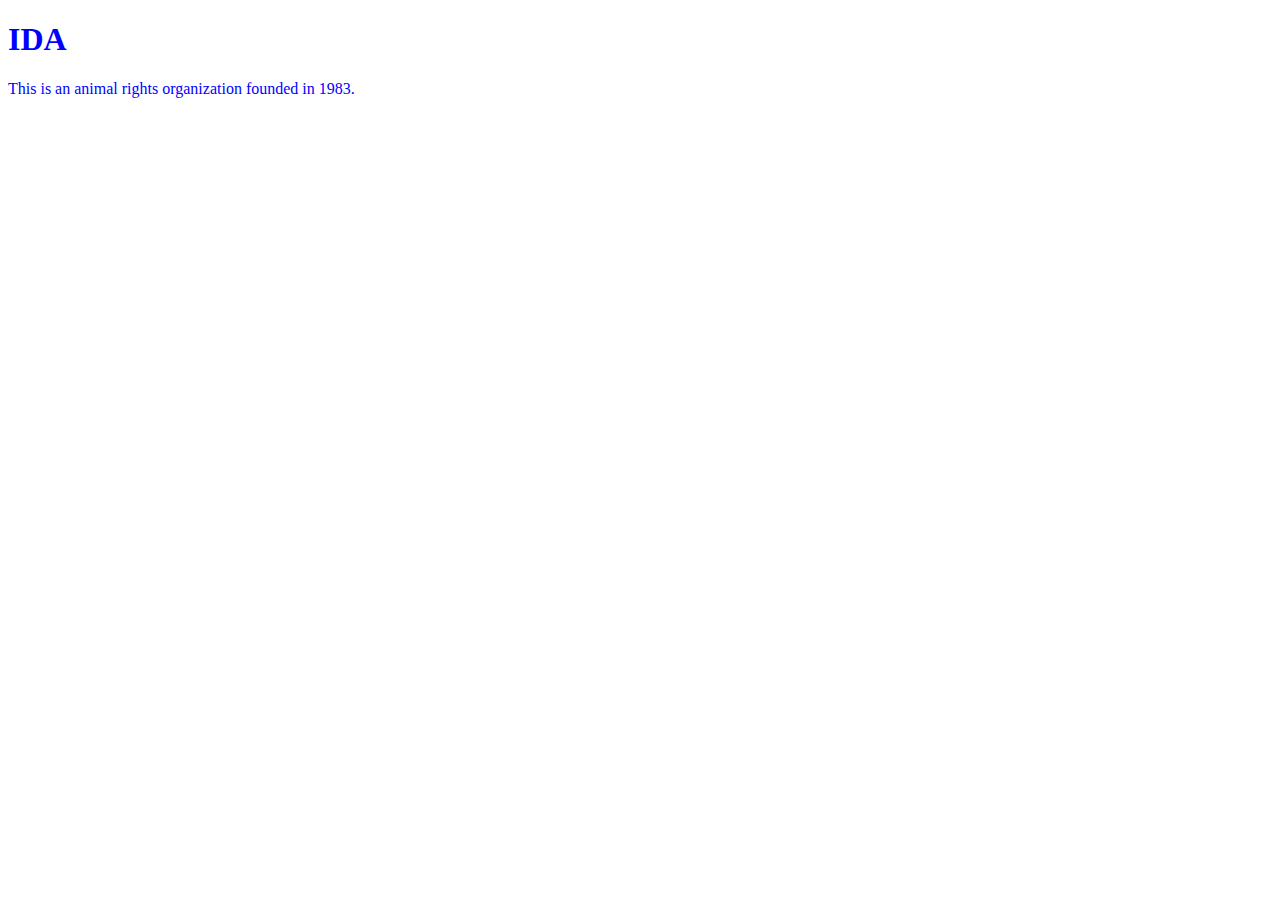
<file: unit_1/index.html>
<!DOCTYPE html>
<html>
<head>
	<title>IDA</title>
	<link rel="stylesheet" type="text/css" href="css/style.css">
	<!-- This is where i linked my stylesheet to my index.html -->
	<!-- This is the standard comment tag -->
</head>
<body>
	<h1>IDA</h1>
	<p>This is an animal rights organization founded in 1983.</p>

</body>
</html>
</file>
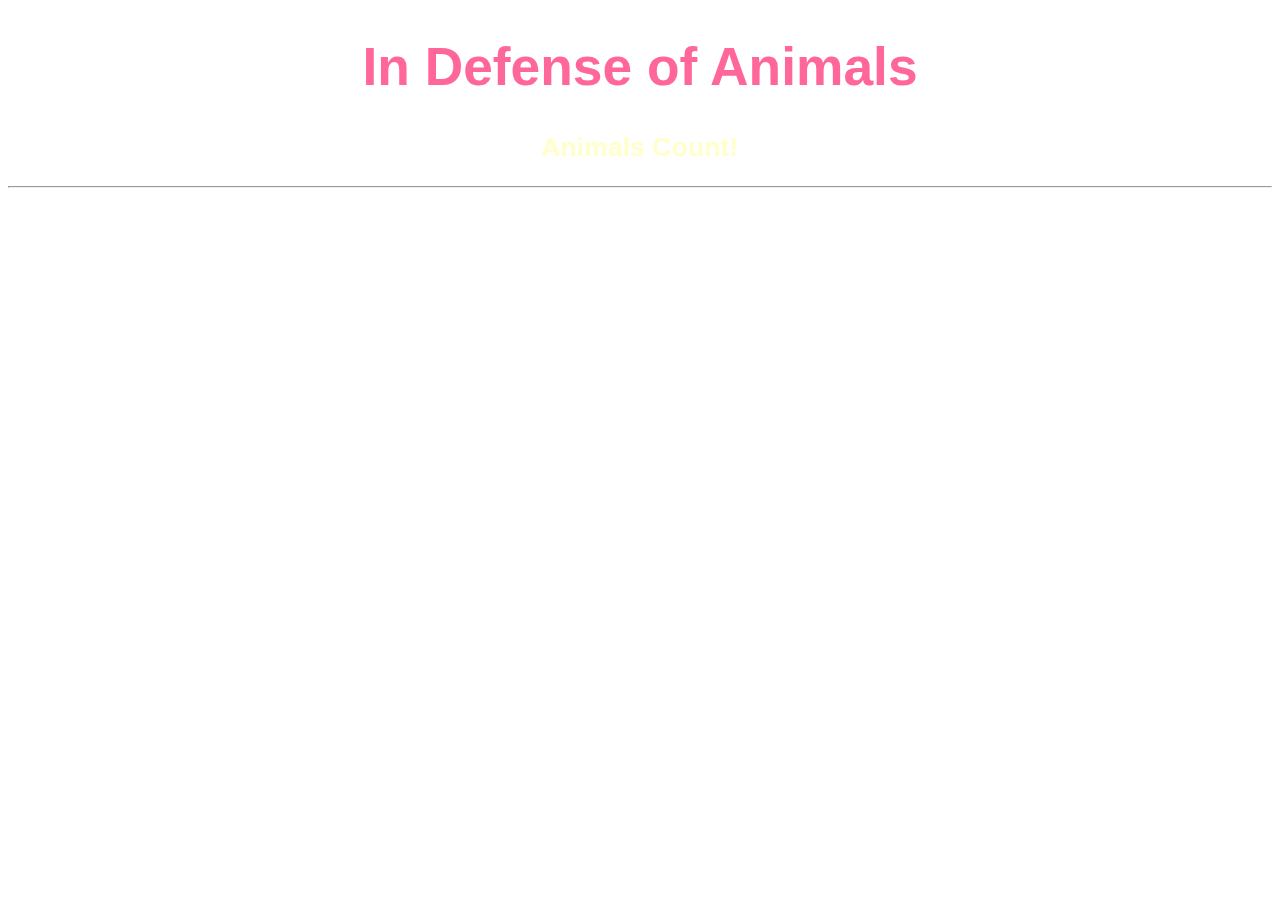
<file: unit_3/index.html>
<!DOCTYPE html>
<html>
<head>
	<title>IDA</title>
	<link rel="stylesheet" type="text/css" href="css/style.css">
	<!-- This is where i linked my stylesheet to my index.html -->
	<!-- This is the standard comment tag -->
</head>
<body>
	<div align="middle">
	<h1>In Defense of Animals</h1>
	<h2>Animals Count!</h2>
	</div>

	<hr>
	
	<!-- <img src="images/animals/africa.png"> -->
	<!-- <img src="https://scontent-sjc2-1.xx.fbcdn.net/hphotos-xpa1/v/t1.0-9/10171262_10153789560722346_5034372466325152163_n.jpg?oh=e77d7a9f031c02468e4042931c18abdb&oe=570972B3"> -->

	<p>Our mission is to create a nonviolent future for all animals--for both nonhumans and humans--focusing on animal exploitation and abuse as the root cause, and as an early predictor, of our violent society.</p>

	<p><a href="mailto:marilyn5001@gmail.com">Contact Me</a></p>

</body>
</html>
</file>
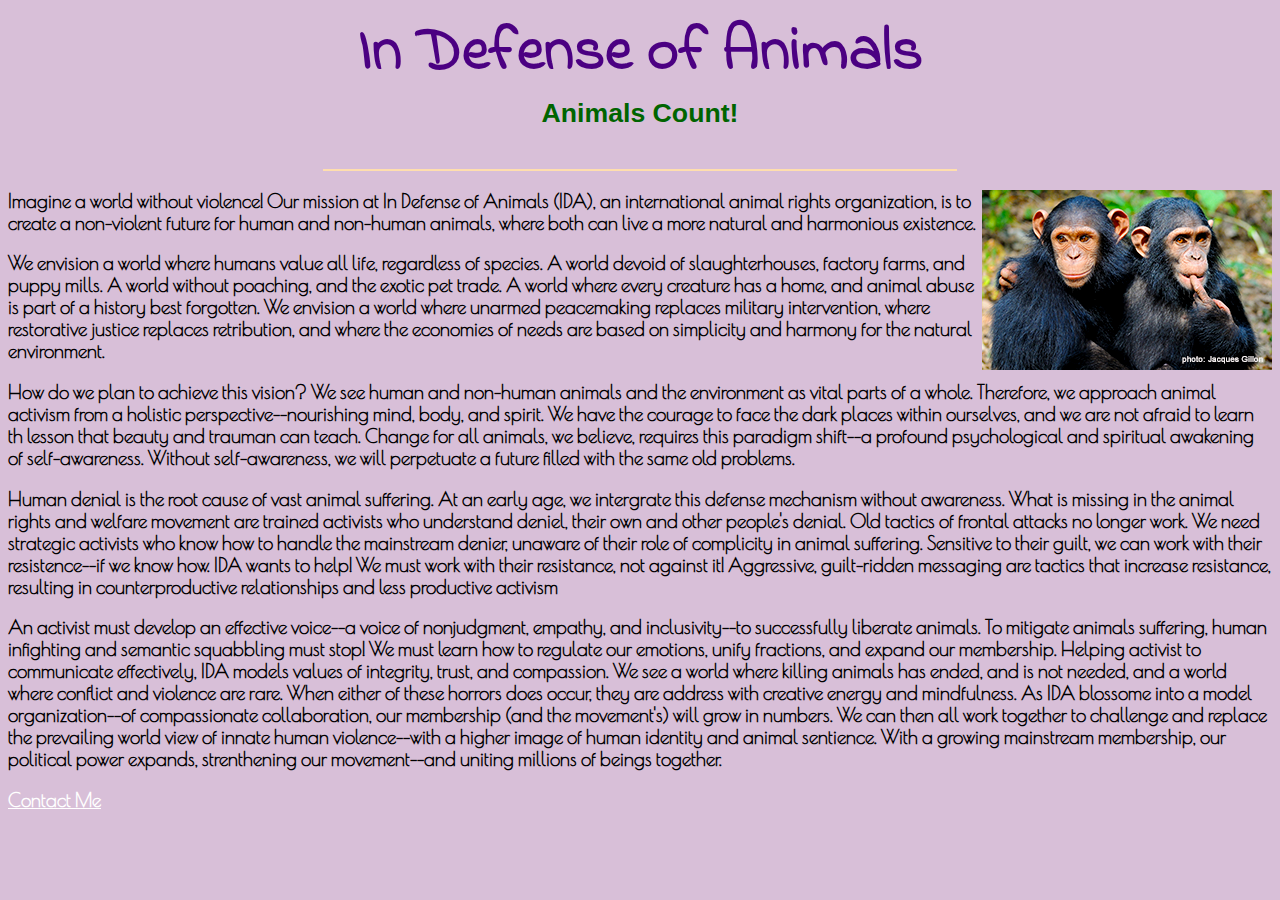
<file: unit_4/index.html>
<!DOCTYPE html>
<html>
<head>
	<title>IDA</title>
	<link rel="stylesheet" type="text/css" href="css/style.css">
	<!-- This is where i linked my stylesheet to my index.html -->
	<!-- This is the standard comment tag -->
<link href='https://fonts.googleapis.com/css?family=Indie+Flower' rel='stylesheet' type='text/css'>
<link href='https://fonts.googleapis.com/css?family=Poiret+One' rel='stylesheet' type='text/css'>
</head>
<body>
	<div align="middle">
	<h1>In Defense of Animals</h1>
	<h2>Animals Count!</h2>
	</div>

	<hr color="#FFDEAD" width="50%">
	
	<!-- <img src="images/animals/africa.png"> -->
	<!-- <img src="https://scontent-sjc2-1.xx.fbcdn.net/hphotos-xpa1/v/t1.0-9/10171262_10153789560722346_5034372466325152163_n.jpg?oh=e77d7a9f031c02468e4042931c18abdb&oe=570972B3"> -->

	<p>  <img src="images/animals/africa.png" alt="Chimpanzee" align="right"> Imagine a world without violence!  Our mission at In Defense of Animals (IDA), an international animal rights organization, is to create a non-violent future for human and non-human animals, where both can live a more natural and harmonious existence.</p>

	<p>We envision a world where humans value all life, regardless of species.  A world devoid of slaughterhouses, factory farms, and puppy mills.  A world without poaching, and the exotic pet trade. A world where every creature has a home, and animal abuse is part of a history best forgotten. We envision a world where unarmed peacemaking replaces military intervention, where restorative justice replaces retribution, and where the economies of needs are based on simplicity and harmony for the natural environment.</p>

	<P>How do we plan to achieve this vision? We see human and non-human animals and the environment as vital parts of a whole.  Therefore, we approach animal activism from a holistic perspective--nourishing mind, body, and spirit.  We have the courage to face the dark places within ourselves, and we are not afraid to learn th lesson that beauty and trauman can teach.  Change for all animals, we believe, requires this paradigm shift--a profound psychological and spiritual awakening of self-awareness.  Without self-awareness, we will perpetuate a future filled with the same old problems.</P>

	<p>Human denial is the root cause of vast animal suffering.  At an early age, we intergrate this defense mechanism without awareness.  What is missing in the animal rights and welfare movement are trained activists who understand deniel, their own and other people's denial. Old tactics of frontal attacks no longer work.  We need strategic activists who know how to handle the mainstream denier, unaware of their role of complicity in animal suffering.  Sensitive to their guilt, we can work with their resistence--if we know how. IDA wants to help!  We must work with their resistance, not against it! Aggressive, guilt-ridden messaging are tactics that increase resistance, resulting in counterproductive relationships and less productive activism</p>

	<p>An activist must develop an effective voice--a voice of nonjudgment, empathy, and inclusivity--to successfully liberate animals. To mitigate animals suffering, human infighting and semantic squabbling must stop! We must learn how to regulate our emotions, unify fractions, and expand our membership. Helping activist to communicate effectively, IDA models values of integrity, trust, and compassion.  We see a world where killing animals has ended, and is not needed, and a world where conflict and violence are rare.  When either of these horrors does occur, they are address with creative energy and mindfulness.  As IDA blossome into a model organization--of compassionate collaboration, our membership (and the movement's) will grow in numbers. We can then all work together to challenge and replace the prevailing world view of innate human violence--with a higher image of human identity and animal sentience.  With a growing mainstream membership, our political power expands, strenthening our movement--and uniting millions of beings together.</p>
	<p><a href="mailto:marilyn5001@gmail.com">Contact Me</a></p>

</body>
</html>
</file>
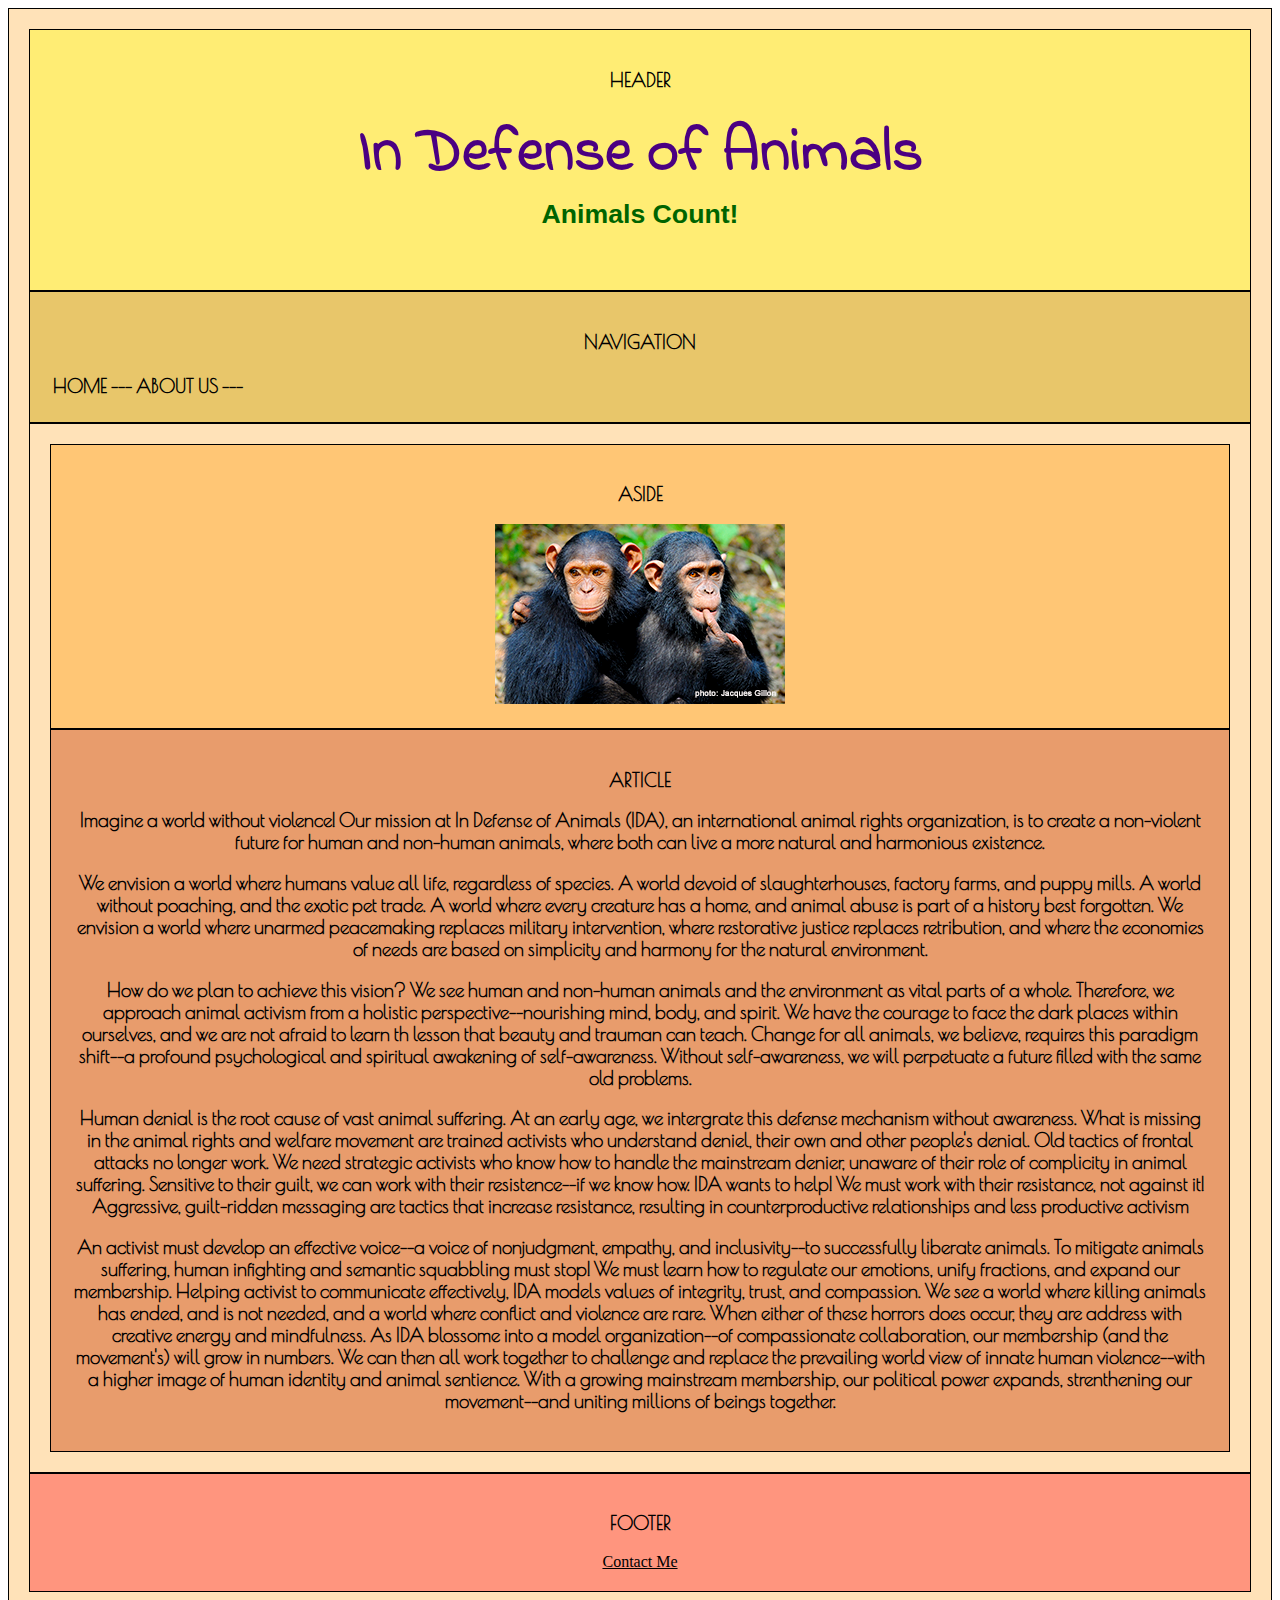
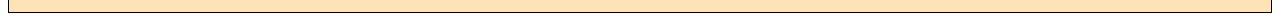
<file: unit_5/index.html>
<!DOCTYPE html>
<html>
<head>
	<title>IDA</title>
	<link rel="stylesheet" type="text/css" href="css/style.css">
	<!-- This is where i linked my stylesheet to my index.html -->
	<!-- This is the standard comment tag -->
<link href='https://fonts.googleapis.com/css?family=Indie+Flower' rel='stylesheet' type='text/css'>
<link href='https://fonts.googleapis.com/css?family=Poiret+One' rel='stylesheet' type='text/css'>
</head>
<body>
	<div class="wrapper">
	<header>
	<p>HEADER</p>
		<h1>In Defense of Animals</h1>
		<h2>Animals Count!</h2>
	</header>
	<nav>
		<p>NAVIGATION</p>
	<table>
		<tr>
			<td>HOME   ---   </td>
			<td>ABOUT US   ---   </td>
		<tr>
	</table>
	</nav>
	<section id="one">
		<aside class="picture">
			<p>ASIDE</p>
			<img src="images/animals/africa.png" alt="Chimpanzee">
		</aside>
		<article class="description">
			<p>ARTICLE</p>
			<p>  Imagine a world without violence!  Our mission at In Defense of Animals (IDA), an international animal rights organization, is to create a non-violent future for human and non-human animals, where both can live a more natural and harmonious existence.</p>
			<p>We envision a world where humans value all life, regardless of species.  A world devoid of slaughterhouses, factory farms, and puppy mills.  A world without poaching, and the exotic pet trade. A world where every creature has a home, and animal abuse is part of a history best forgotten. We envision a world where unarmed peacemaking replaces military intervention, where restorative justice replaces retribution, and where the economies of needs are based on simplicity and harmony for the natural environment.</p>
			<p>How do we plan to achieve this vision? We see human and non-human animals and the environment as vital parts of a whole.  Therefore, we approach animal activism from a holistic perspective--nourishing mind, body, and spirit.  We have the courage to face the dark places within ourselves, and we are not afraid to learn th lesson that beauty and trauman can teach.  Change for all animals, we believe, requires this paradigm shift--a profound psychological and spiritual awakening of self-awareness.  Without self-awareness, we will perpetuate a future filled with the same old problems.</P>
			<p>Human denial is the root cause of vast animal suffering.  At an early age, we intergrate this defense mechanism without awareness.  What is missing in the animal rights and welfare movement are trained activists who understand deniel, their own and other people's denial. Old tactics of frontal attacks no longer work.  We need strategic activists who know how to handle the mainstream denier, unaware of their role of complicity in animal suffering.  Sensitive to their guilt, we can work with their resistence--if we know how. IDA wants to help!  We must work with their resistance, not against it! Aggressive, guilt-ridden messaging are tactics that increase resistance, resulting in counterproductive relationships and less productive activism</p>
			<p>An activist must develop an effective voice--a voice of nonjudgment, empathy, and inclusivity--to successfully liberate animals. To mitigate animals suffering, human infighting and semantic squabbling must stop! We must learn how to regulate our emotions, unify fractions, and expand our membership. Helping activist to communicate effectively, IDA models values of integrity, trust, and compassion.  We see a world where killing animals has ended, and is not needed, and a world where conflict and violence are rare.  When either of these horrors does occur, they are address with creative energy and mindfulness.  As IDA blossome into a model organization--of compassionate collaboration, our membership (and the movement's) will grow in numbers. We can then all work together to challenge and replace the prevailing world view of innate human violence--with a higher image of human identity and animal sentience.  With a growing mainstream membership, our political power expands, strenthening our movement--and uniting millions of beings together.</p>
		</article>
	</section>
	<footer>
		<p>FOOTER</p>
			<a href="mailto:marilyn5001@gmail.com">Contact Me</a>
	</footer>

	</div>
</body>
</html>
</file>
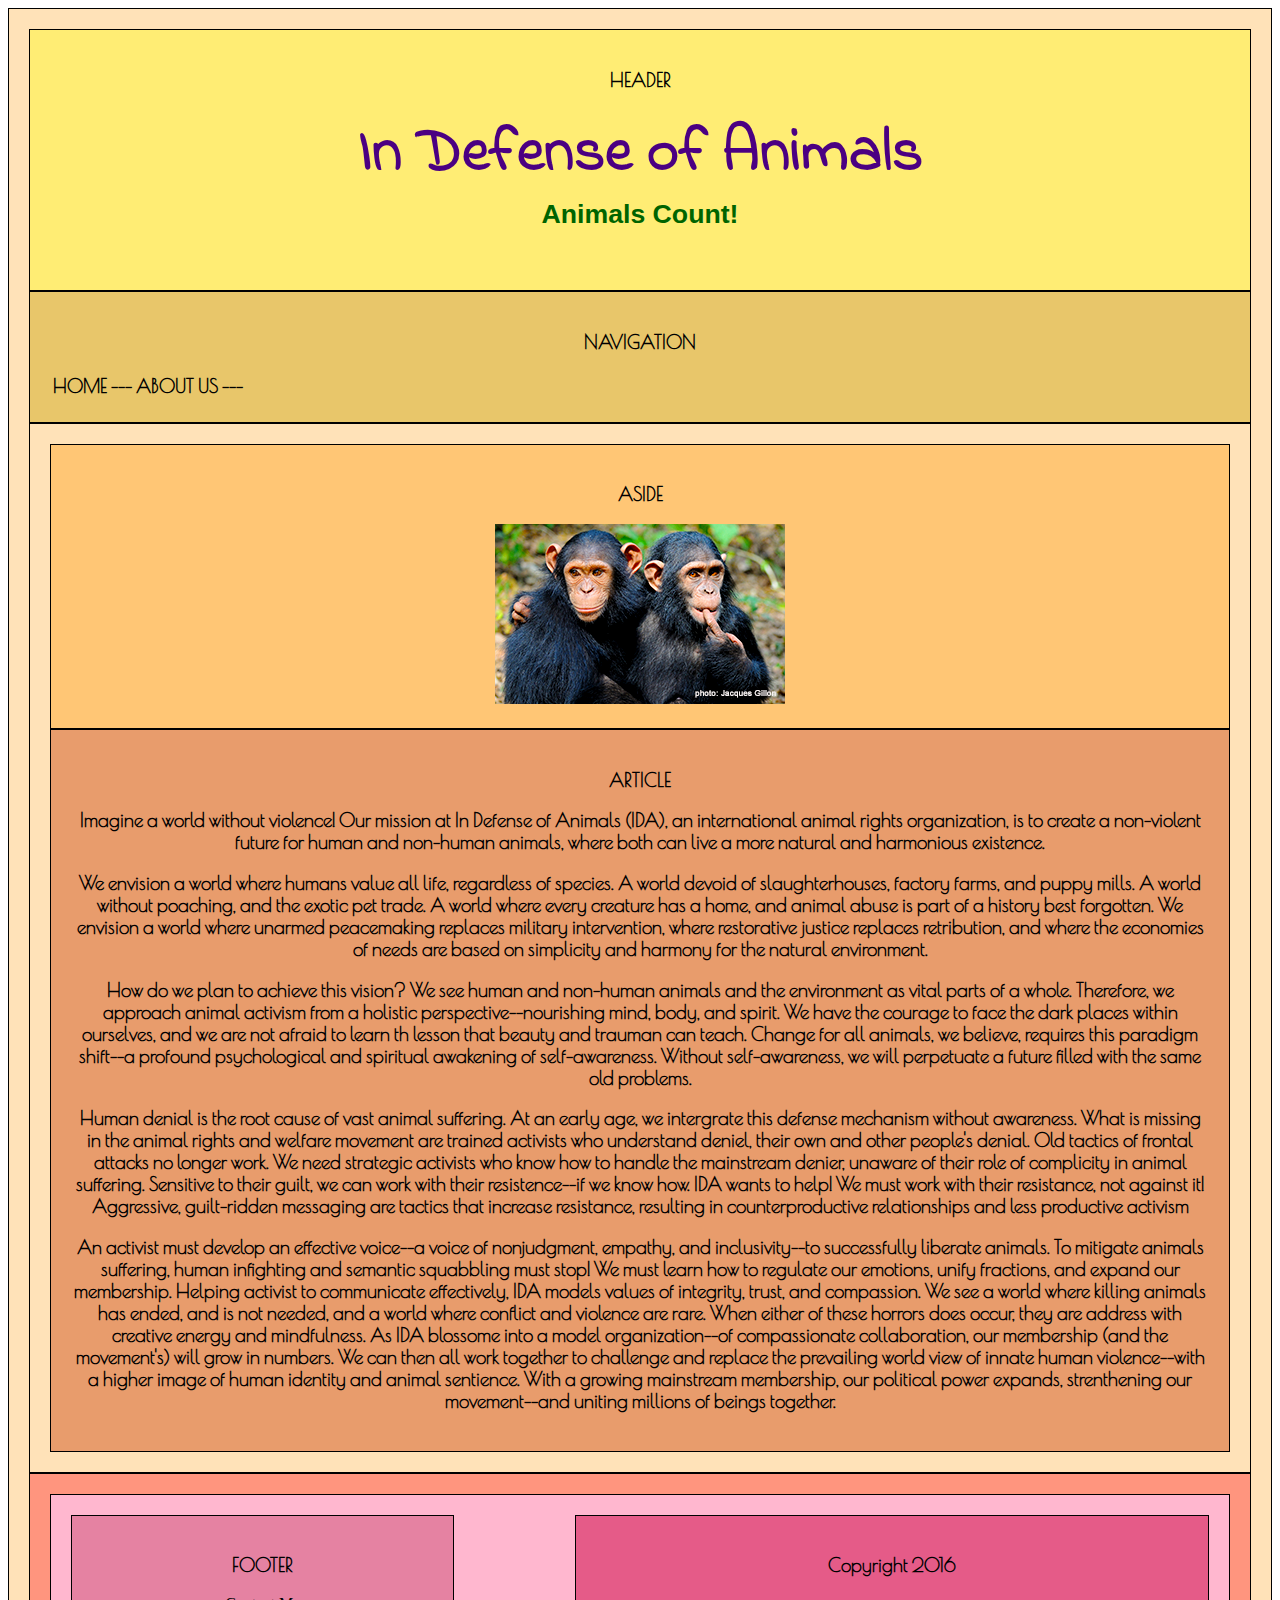
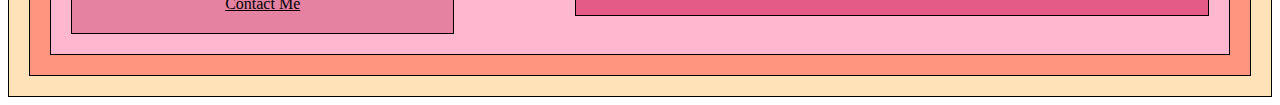
<file: unit_6/index.html>
<!DOCTYPE html>
<html>
<head>
	<title>IDA</title>
	<link rel="stylesheet" type="text/css" href="css/style.css">
	<!-- This is where i linked my stylesheet to my index.html -->
	<!-- This is the standard comment tag -->
<link href='https://fonts.googleapis.com/css?family=Indie+Flower' rel='stylesheet' type='text/css'>
<link href='https://fonts.googleapis.com/css?family=Poiret+One' rel='stylesheet' type='text/css'>
</head>
<body>
	<div class="wrapper">
	<header>
	<p>HEADER</p>
		<h1>In Defense of Animals</h1>
		<h2>Animals Count!</h2>
	</header>
	<nav>
		<p>NAVIGATION</p>
	<table>
		<tr>
			<td>HOME   ---   </td>
			<td>ABOUT US   ---   </td>
		<tr>
	</table>
	</nav>
	<section id="one">
		<aside class="picture">
			<p>ASIDE</p>
			<img src="images/animals/africa.png" alt="Chimpanzee">
		</aside>
		<article class="description">
			<p>ARTICLE</p>
			<p>  Imagine a world without violence!  Our mission at In Defense of Animals (IDA), an international animal rights organization, is to create a non-violent future for human and non-human animals, where both can live a more natural and harmonious existence.</p>
			<p>We envision a world where humans value all life, regardless of species.  A world devoid of slaughterhouses, factory farms, and puppy mills.  A world without poaching, and the exotic pet trade. A world where every creature has a home, and animal abuse is part of a history best forgotten. We envision a world where unarmed peacemaking replaces military intervention, where restorative justice replaces retribution, and where the economies of needs are based on simplicity and harmony for the natural environment.</p>
			<p>How do we plan to achieve this vision? We see human and non-human animals and the environment as vital parts of a whole.  Therefore, we approach animal activism from a holistic perspective--nourishing mind, body, and spirit.  We have the courage to face the dark places within ourselves, and we are not afraid to learn th lesson that beauty and trauman can teach.  Change for all animals, we believe, requires this paradigm shift--a profound psychological and spiritual awakening of self-awareness.  Without self-awareness, we will perpetuate a future filled with the same old problems.</P>
			<p>Human denial is the root cause of vast animal suffering.  At an early age, we intergrate this defense mechanism without awareness.  What is missing in the animal rights and welfare movement are trained activists who understand deniel, their own and other people's denial. Old tactics of frontal attacks no longer work.  We need strategic activists who know how to handle the mainstream denier, unaware of their role of complicity in animal suffering.  Sensitive to their guilt, we can work with their resistence--if we know how. IDA wants to help!  We must work with their resistance, not against it! Aggressive, guilt-ridden messaging are tactics that increase resistance, resulting in counterproductive relationships and less productive activism</p>
			<p>An activist must develop an effective voice--a voice of nonjudgment, empathy, and inclusivity--to successfully liberate animals. To mitigate animals suffering, human infighting and semantic squabbling must stop! We must learn how to regulate our emotions, unify fractions, and expand our membership. Helping activist to communicate effectively, IDA models values of integrity, trust, and compassion.  We see a world where killing animals has ended, and is not needed, and a world where conflict and violence are rare.  When either of these horrors does occur, they are address with creative energy and mindfulness.  As IDA blossome into a model organization--of compassionate collaboration, our membership (and the movement's) will grow in numbers. We can then all work together to challenge and replace the prevailing world view of innate human violence--with a higher image of human identity and animal sentience.  With a growing mainstream membership, our political power expands, strenthening our movement--and uniting millions of beings together.</p>
		</article>
	</section>
	<footer>
	<section id="two_column" class="clearfix">
		<aside id="left">
				<p>FOOTER</p>
				<a href="mailto:marilyn5001@gmail.com">Contact Me</a>
		</aside>
		<aside id="right">
			<p>Copyright 2016</p>
		</aside>
	</footer>

	</div>
</body>
</html>
</file>
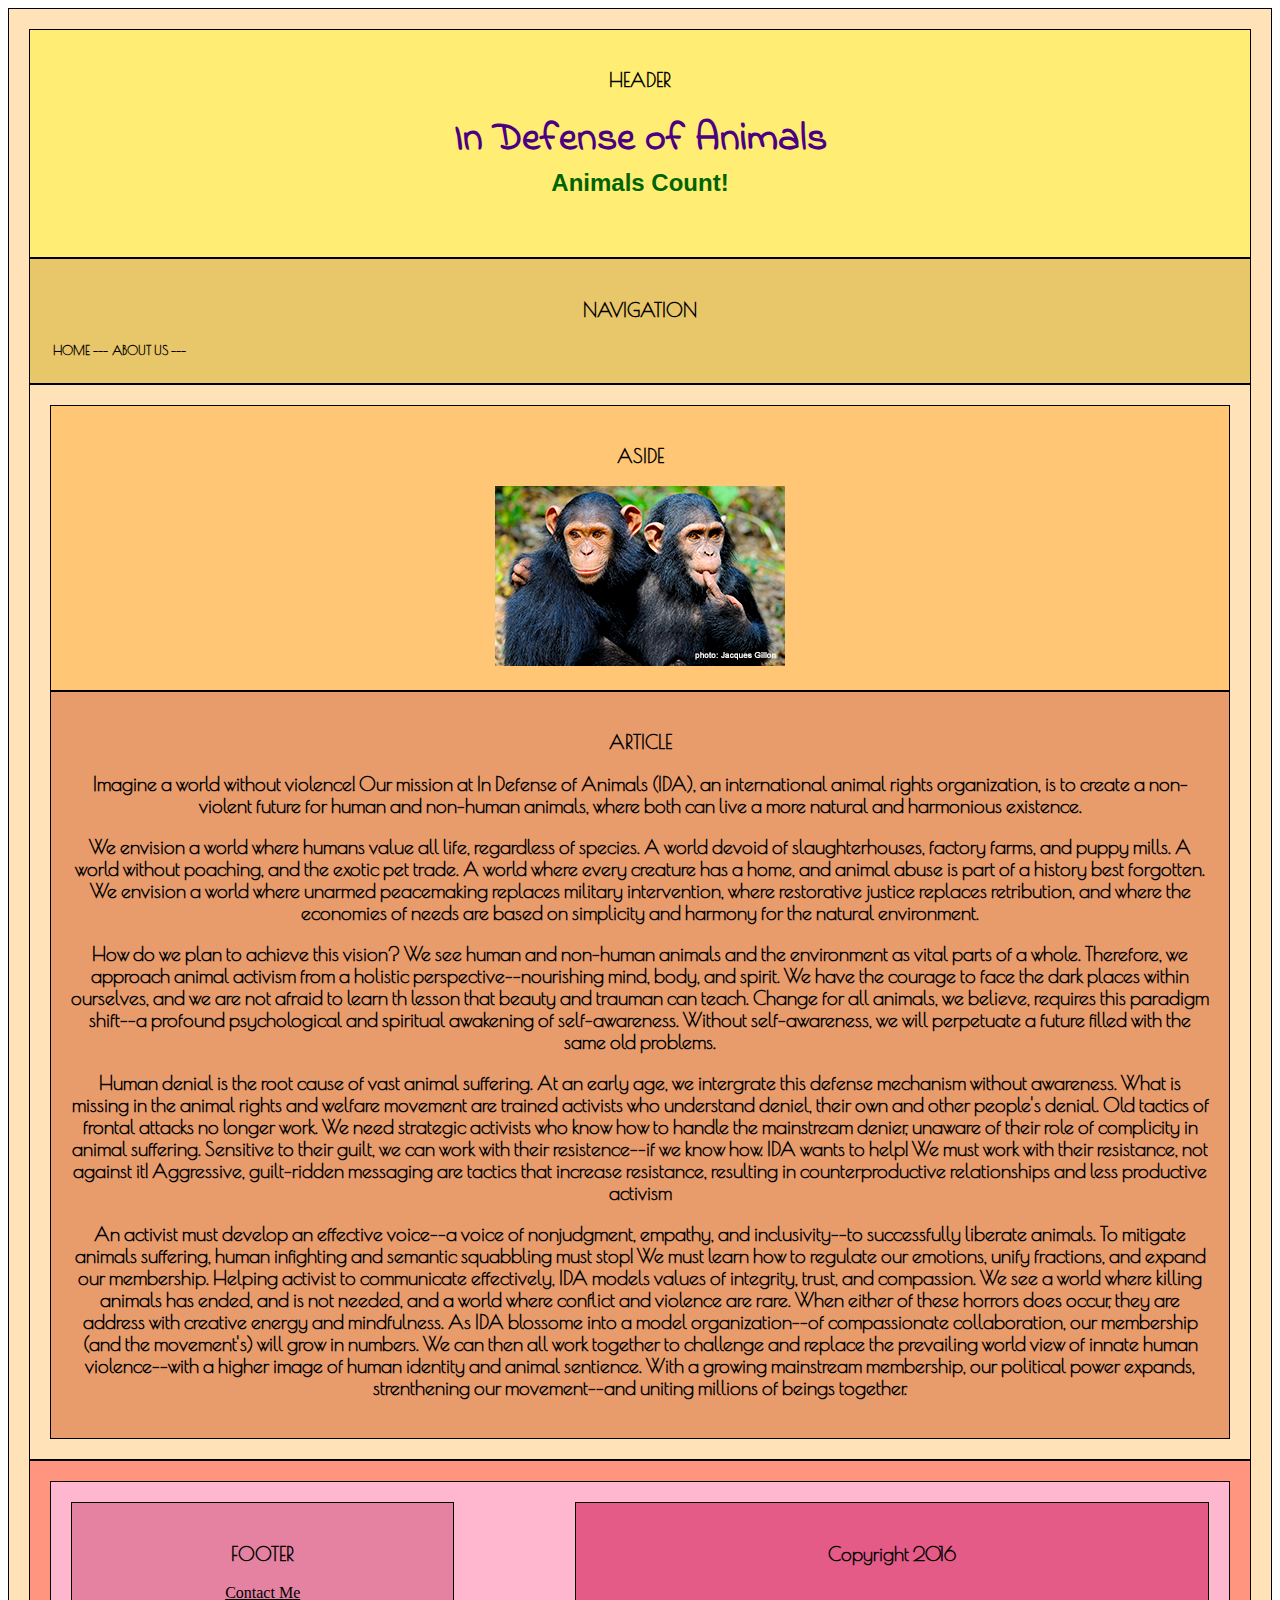
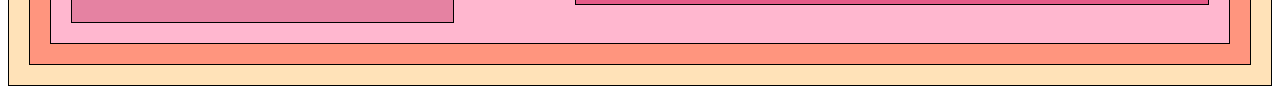
<file: unit_8/index.html>
<!DOCTYPE html>
<html>
<head>
	<title>IDA</title>
	<link rel="stylesheet" type="text/css" href="css/style.css">
	<!-- This is where i linked my stylesheet to my index.html -->
	<!-- This is the standard comment tag -->
<link href='https://fonts.googleapis.com/css?family=Indie+Flower' rel='stylesheet' type='text/css'>
<link href='https://fonts.googleapis.com/css?family=Poiret+One' rel='stylesheet' type='text/css'>
<meta name="viewport" content="width=device-width, initial-scale=1">
</head>
<body>
	<div class="wrapper">
	<header>
	<p>HEADER</p>
		<h1>In Defense of Animals</h1>
		<h2>Animals Count!</h2>
	</header>
	<nav>
		<p>NAVIGATION</p>
	<table>
		<tr>
			<td>HOME   ---   </td>
			<td>ABOUT US   ---   </td>
		<tr>
	</table>
	</nav>
	<section id="one">
		<aside class="picture">
			<p>ASIDE</p>
			<img src="images/animals/africa.png" alt="Chimpanzee">
		</aside>
		<article class="description">
			<p>ARTICLE</p>
			<p>  Imagine a world without violence!  Our mission at In Defense of Animals (IDA), an international animal rights organization, is to create a non-violent future for human and non-human animals, where both can live a more natural and harmonious existence.</p>
			<p>We envision a world where humans value all life, regardless of species.  A world devoid of slaughterhouses, factory farms, and puppy mills.  A world without poaching, and the exotic pet trade. A world where every creature has a home, and animal abuse is part of a history best forgotten. We envision a world where unarmed peacemaking replaces military intervention, where restorative justice replaces retribution, and where the economies of needs are based on simplicity and harmony for the natural environment.</p>
			<p>How do we plan to achieve this vision? We see human and non-human animals and the environment as vital parts of a whole.  Therefore, we approach animal activism from a holistic perspective--nourishing mind, body, and spirit.  We have the courage to face the dark places within ourselves, and we are not afraid to learn th lesson that beauty and trauman can teach.  Change for all animals, we believe, requires this paradigm shift--a profound psychological and spiritual awakening of self-awareness.  Without self-awareness, we will perpetuate a future filled with the same old problems.</P>
			<p>Human denial is the root cause of vast animal suffering.  At an early age, we intergrate this defense mechanism without awareness.  What is missing in the animal rights and welfare movement are trained activists who understand deniel, their own and other people's denial. Old tactics of frontal attacks no longer work.  We need strategic activists who know how to handle the mainstream denier, unaware of their role of complicity in animal suffering.  Sensitive to their guilt, we can work with their resistence--if we know how. IDA wants to help!  We must work with their resistance, not against it! Aggressive, guilt-ridden messaging are tactics that increase resistance, resulting in counterproductive relationships and less productive activism</p>
			<p>An activist must develop an effective voice--a voice of nonjudgment, empathy, and inclusivity--to successfully liberate animals. To mitigate animals suffering, human infighting and semantic squabbling must stop! We must learn how to regulate our emotions, unify fractions, and expand our membership. Helping activist to communicate effectively, IDA models values of integrity, trust, and compassion.  We see a world where killing animals has ended, and is not needed, and a world where conflict and violence are rare.  When either of these horrors does occur, they are address with creative energy and mindfulness.  As IDA blossome into a model organization--of compassionate collaboration, our membership (and the movement's) will grow in numbers. We can then all work together to challenge and replace the prevailing world view of innate human violence--with a higher image of human identity and animal sentience.  With a growing mainstream membership, our political power expands, strenthening our movement--and uniting millions of beings together.</p>
		</article>
	</section>
	<footer>
	<section id="two_column" class="clearfix">
		<aside id="left">
				<p>FOOTER</p>
				<a href="mailto:marilyn5001@gmail.com">Contact Me</a>
		</aside>
		<aside id="right">
			<p>Copyright 2016</p>
		</aside>
	</footer>

	</div>
</body>
</html>
</file>
<file: unit_1/css/style.css>
body {
	background-color: white;
}

h1, p {
	color: blue;
}

/* this a css comment tag */
</file>
<file: unit_3/css/style.css>
body {
	background-image: url(https://scontent-sjc2-1.xx.fbcdn.net/hphotos-xpt1/v/t1.0-9/10606072_944965628862539_2328436568792008061_n.jpg?oh=b5305bd934e69758695b78a9fd9d32b3&oe=5718FA55);
  	background-size: cover;
}

h1 {
	font-size: 40pt;
	color: #FF6699;
	font-weight: bold;
	font-family: Arial;
}


h2 {
	font-size: 20pt;
	color: #FFFFCC;
	font-family: Helvetica;
}

p {
	color: white;
	font-family: Arial;
	font-size: 12pt;
}

a {
	color: white;
}
</file>
<file: unit_4/css/style.css>
body {
	background-color: 	#D8BFD8;
  	background-size: cover;
}

h1 {
	font-size: 46pt;
	color: #4B0082;
	font-weight: bold;
	font-family: 'Indie Flower', cursive;
	margin: 0;
}


h2 {
	font-size: 20pt;
	color: #006400;
	font-family: Helvetica;
	margin: 0 0 40px 0;
}

p {
	color: black;
	font-family: 'Poiret One', cursive;
	font-size: 14pt;
	font-weight: bold;
}

a {
	color: white;
}
</file>
<file: unit_5/css/style.css>
body {
  	background-size: cover;
}

header {
	background-color: #FFED74;
	border: 1px black solid;
	padding: 20px;
}

nav {
	background-color: #E8C66A;
	border: 1px black solid;
	padding: 20px;
}

aside {
	background-color: #FFC675;
	border: 1px black solid;
	padding: 20px;
}

article {
	background-color: #E89C6C;
	border: 1px black solid;
	padding: 20px;
}

footer {
	background-color: #FF957E;
	border: 1px black solid;
	padding: 20px;
}

div {
	background-color: #FFE2B8;
	border: 1px black solid;
	padding: 20px;
	text-align: center;
}

section {
	background-color: #FFE2B8;
	border: 1px black solid;
	padding: 20px;
}


h1 {
	font-size: 46pt;
	color: #4B0082;
	font-weight: bold;
	font-family: 'Indie Flower', cursive;
	margin: 0;
}


h2 {
	font-size: 20pt;
	color: #006400;
	font-family: Helvetica;
	margin: 0 0 40px 0;
}

p {
	color: black;
	font-family: 'Poiret One', cursive;
	font-size: 14pt;
	font-weight: bold;
}

td {
	color: black;
	font-family: 'Poiret One', cursive;
	font-size: 14pt;
	font-weight: bold;
}

a {
	color: black;
}
</file>
<file: unit_6/css/style.css>
body {
  	background-size: cover;
}

header {
	background-color: #FFED74;
	border: 1px black solid;
	padding: 20px;
}

nav {
	background-color: #E8C66A;
	border: 1px black solid;
	padding: 20px;
}

aside {
	background-color: #FFC675;
	border: 1px black solid;
	padding: 20px;
}

article {
	background-color: #E89C6C;
	border: 1px black solid;
	padding: 20px;
}

footer {
	background-color: #FF957E;
	border: 1px black solid;
	padding: 20px;
}

div {
	background-color: #FFE2B8;
	border: 1px black solid;
	padding: 20px;
	text-align: center;
}

section {
	background-color: #FFE2B8;
	border: 1px black solid;
	padding: 20px;
}


h1 {
	font-size: 46pt;
	color: #4B0082;
	font-weight: bold;
	font-family: 'Indie Flower', cursive;
	margin: 0;
}


h2 {
	font-size: 20pt;
	color: #006400;
	font-family: Helvetica;
	margin: 0 0 40px 0;
}

p {
	color: black;
	font-family: 'Poiret One', cursive;
	font-size: 14pt;
	font-weight: bold;
}

td {
	color: black;
	font-family: 'Poiret One', cursive;
	font-size: 14pt;
	font-weight: bold;
}

a {
	color: black;
}

#two_column {
	background-color: #FFB7CF;
	border: 1px black solid;
	padding: 20 px;

}

#left {
	background-color: #E582A2;
	border: 1px black solid;
	padding: 20px;
	float: left;
	width: 30%;

}

#right {
	background-color: #E55B88;
	border: 1px black solid;
	padding: 20px;
	float: right;
	width: 52%;
}

.clearfix:after {
	visibility: hidden;
	display: block;
	font-size: 0;
	content: "";
	clear:both;
	height: 0;
}
</file>
<file: unit_8/css/style.css>
body {
  	background-size: cover;
}

header {
	background-color: #FFED74;
	border: 1px black solid;
	padding: 20px;
}

nav {
	background-color: #E8C66A;
	border: 1px black solid;
	padding: 20px;
}

aside {
	background-color: #FFC675;
	border: 1px black solid;
	padding: 20px;
}

article {
	background-color: #E89C6C;
	border: 1px black solid;
	padding: 20px;
}

footer {
	background-color: #FF957E;
	border: 1px black solid;
	padding: 20px;
}

div {
	background-color: #FFE2B8;
	border: 1px black solid;
	padding: 20px;
	text-align: center;
}

section {
	background-color: #FFE2B8;
	border: 1px black solid;
	padding: 20px;
}


h1 {
	font-size: 2.5em;
	color: #4B0082;
	font-weight: bold;
	font-family: 'Indie Flower', cursive;
	margin: 0;
}


h2 {
	font-size: 1.5em;
	color: #006400;
	font-family: Helvetica;
	margin: 0 0 40px 0;
}

p {
	color: black;
	font-family: 'Poiret One', cursive;
	font-size: 1.2em;
	font-weight: bold;
}

td {
	color: black;
	font-family: 'Poiret One', cursive;
	font-size: 0.8em;
	font-weight: bold;
}

a {
	color: black;
}

#two_column {
	background-color: #FFB7CF;
	border: 1px black solid;
	padding: 20 px;

}

#left {
	background-color: #E582A2;
	border: 1px black solid;
	padding: 20px;
	float: left;
	width: 30%;

}

#right {
	background-color: #E55B88;
	border: 1px black solid;
	padding: 20px;
	float: right;
	width: 52%;
}

.clearfix:after {
	visibility: hidden;
	display: block;
	font-size: 0;
	content: "";
	clear:both;
	height: 0;
}

@media only screen and (max-width: 674px) {
	h1 {font-size: 1.8em;}
}

@media only screen and (max-width: 470px) {
	h1 {font-size: 1.8em;}
}

@media only screen and (max-width: 607px) {
	#left {
		width: 30%;
		float: center;
	}
	#right {
		float: center;
		width: 40%;
	}
	footer {
		padding: 5px;
	}	
}
</file>
